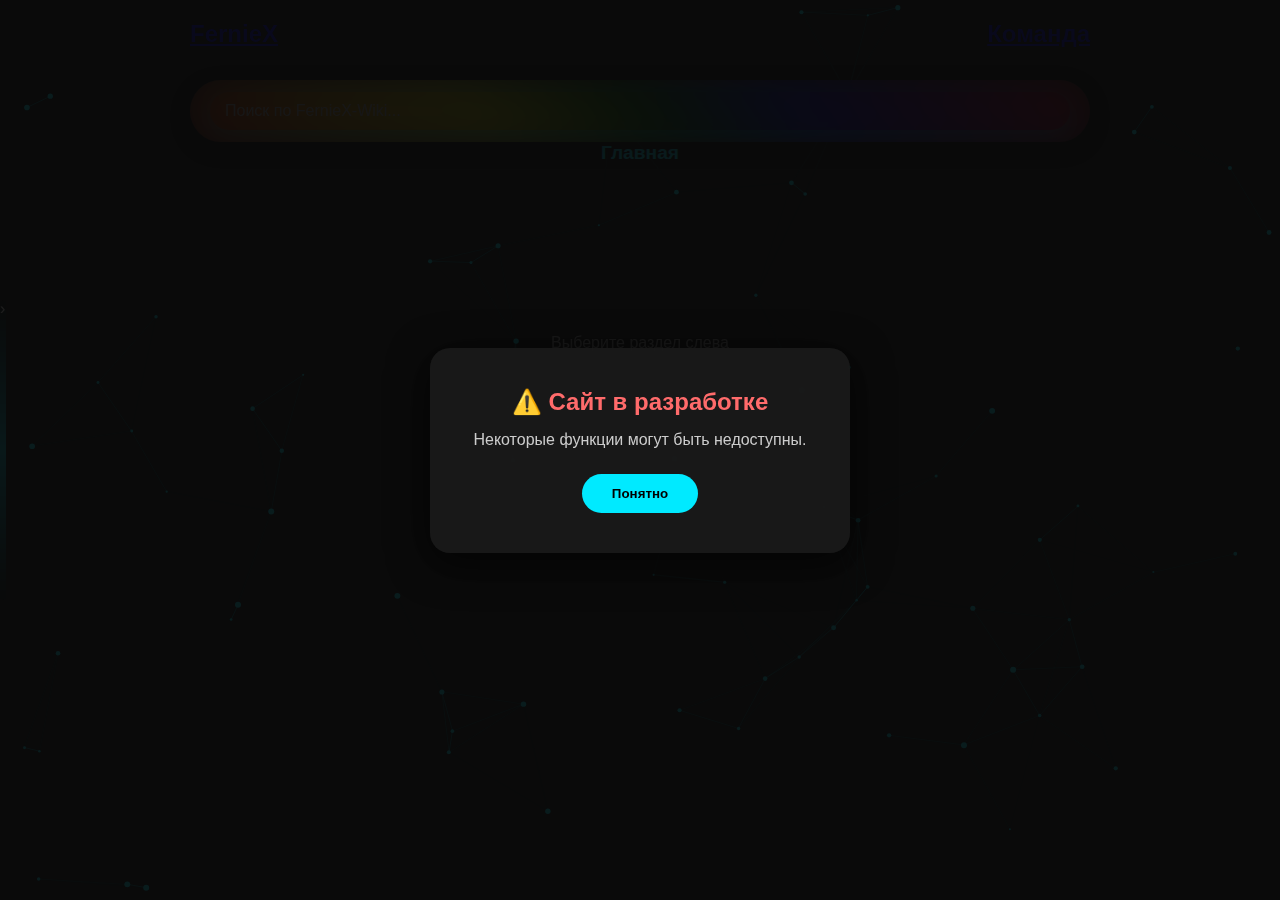
<file: index.html>
<!DOCTYPE html>
<html lang="ru">
<head>
  <meta charset="UTF-8">
  <meta name="viewport" content="width=device-width, initial-scale=1.0">
  <title>FernieX Wiki</title>
  <link rel="stylesheet" href="styles.css">
</head>
<body>

  <!-- Canvas -->
  <canvas id="particle-network"></canvas>

  <!-- Баннер -->
  <div id="dev-banner">
    <div class="dev-banner-content">
      <h2>⚠️ Сайт в разработке</h2>
      <p>Некоторые функции могут быть недоступны.</p>
      <button id="close-banner">Понятно</button>
    </div>
  </div>

  <!-- Верхняя панель -->
  <header class="top-bar">
    <a href="index.html" id="logo-link">FernieX</a>
    <a href="team.html" class="team-link">Команда</a>
  </header>

  <!-- Строка поиска -->
  <div class="search-bar-container">
    <div class="search-bar">
      <input type="text" placeholder="Поиск по FernieX-Wiki...">
    </div>
  </div>

  <div class="current-section">Главная</div>

  <!-- Боковое меню -->
  <aside class="side-panel">
    <div class="side-handle">›</div>
    <nav class="side-menu">
      <div class="side-item" data-section="Игровые функции">Игровые функции</div>
      <div class="side-item" data-section="Чат-менеджер">Чат-менеджер</div>
      <div class="side-item" data-section="Команды">Команды</div>
      <div class="side-item" data-section="Статистика">Статистика</div>
      <div class="side-item" data-section="Настройки">Настройки</div>
      <div class="side-item" data-section="Дополнительно">Дополнительно</div>
    </nav>
  </aside>

  <!-- Контент -->
  <main class="main-content">
    <p class="hint">Выберите раздел слева</p>
    <div id="posts-container"></div>
  </main>

  <!-- JS -->
  <script src="particles.js"></script>
  <script src="script.js"></script>

</body>
</html>
</file>
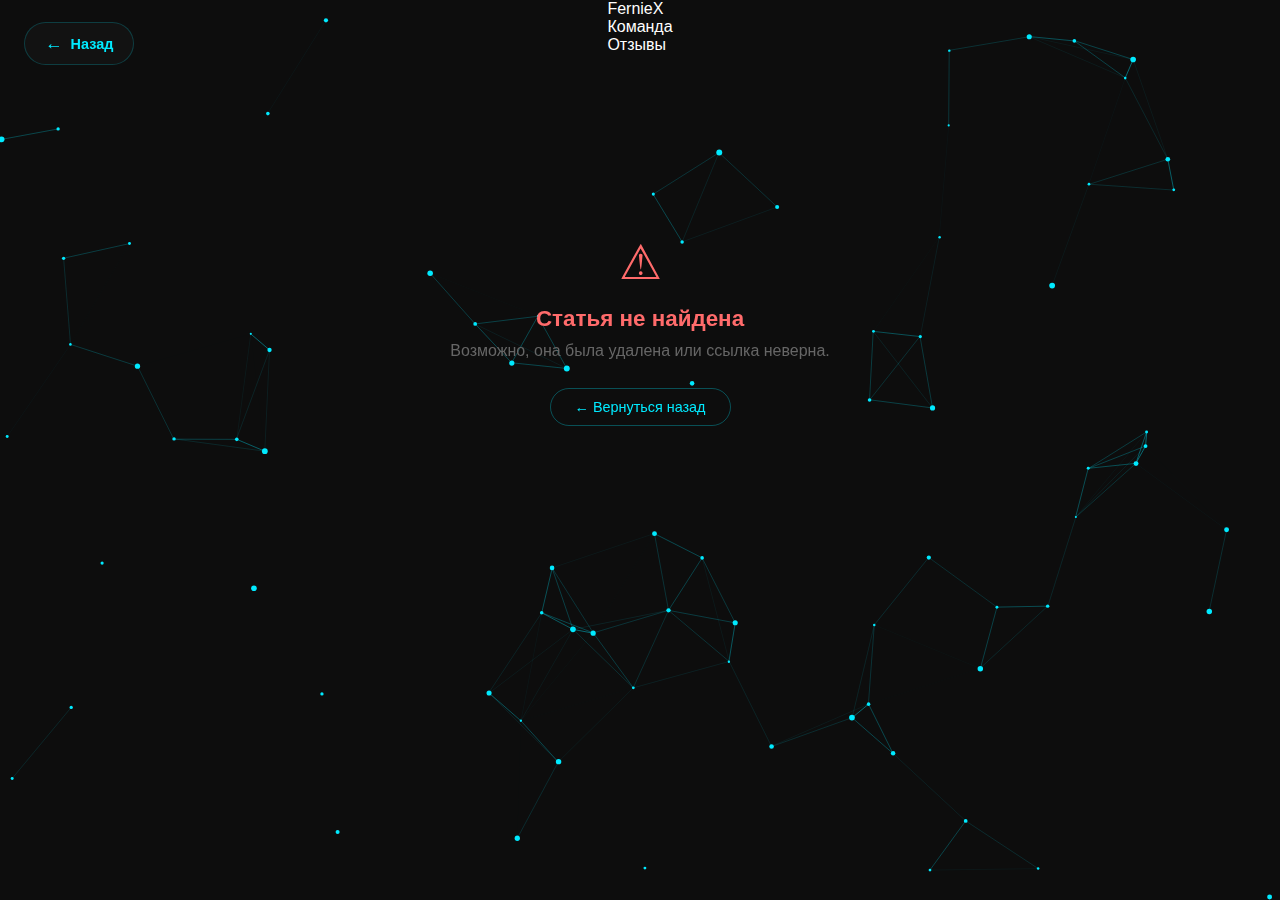
<file: content.html>
<!DOCTYPE html>
<html lang="ru">
<head>
  <meta charset="UTF-8">
  <meta name="viewport" content="width=device-width, initial-scale=1.0">
  <title>FernieX Wiki — Статья</title>
  <link rel="stylesheet" href="styles.css">
  <link rel="stylesheet" href="content.css">
</head>
<body>
  <canvas id="particle-network"></canvas>

  <!-- Верхняя навигация -->
  <div class="page-switcher">
    <div class="page-btn" data-link="index.html">FernieX</div>
    <div class="page-btn" data-link="team.html">Команда</div>
    <div class="page-btn" data-link="rewieves.html">Отзывы</div>
  </div>

  <!-- Кнопка назад -->
  <button class="back-btn" id="back-btn">
    <span class="back-arrow">←</span>
    <span class="back-label">Назад</span>
  </button>

  <!-- Основной контент статьи -->
  <main class="article-wrapper">
    <!-- Скелетон загрузки -->
    <div class="article-skeleton" id="article-skeleton">
      <div class="skeleton-category"></div>
      <div class="skeleton-title"></div>
      <div class="skeleton-meta"></div>
      <div class="skeleton-line"></div>
      <div class="skeleton-line short"></div>
      <div class="skeleton-line"></div>
      <div class="skeleton-line mid"></div>
      <div class="skeleton-line"></div>
    </div>

    <!-- Сама статья -->
    <article class="article-card" id="article-card" style="display:none">
      <div class="article-category" id="article-category"></div>
      <h1 class="article-title" id="article-title"></h1>
      <div class="article-meta">
        <span class="article-author" id="article-author"></span>
        <span class="meta-divider">·</span>
        <span class="article-date" id="article-date"></span>
      </div>
      <div class="article-divider"></div>
      <div class="article-photo-wrap" id="article-photo-wrap" style="display:none">
        <img class="article-photo" id="article-photo" alt="Фото к статье">
      </div>
      <div class="article-body" id="article-body"></div>
    </article>

    <!-- Ошибка -->
    <div class="article-error" id="article-error" style="display:none">
      <div class="error-icon">⚠</div>
      <h2>Статья не найдена</h2>
      <p>Возможно, она была удалена или ссылка неверна.</p>
      <button class="back-btn-inline" onclick="history.back()">← Вернуться назад</button>
    </div>
  </main>

  <script src="particles.js"></script>
  <script src="content.js"></script>
</body>
</html>
</file>
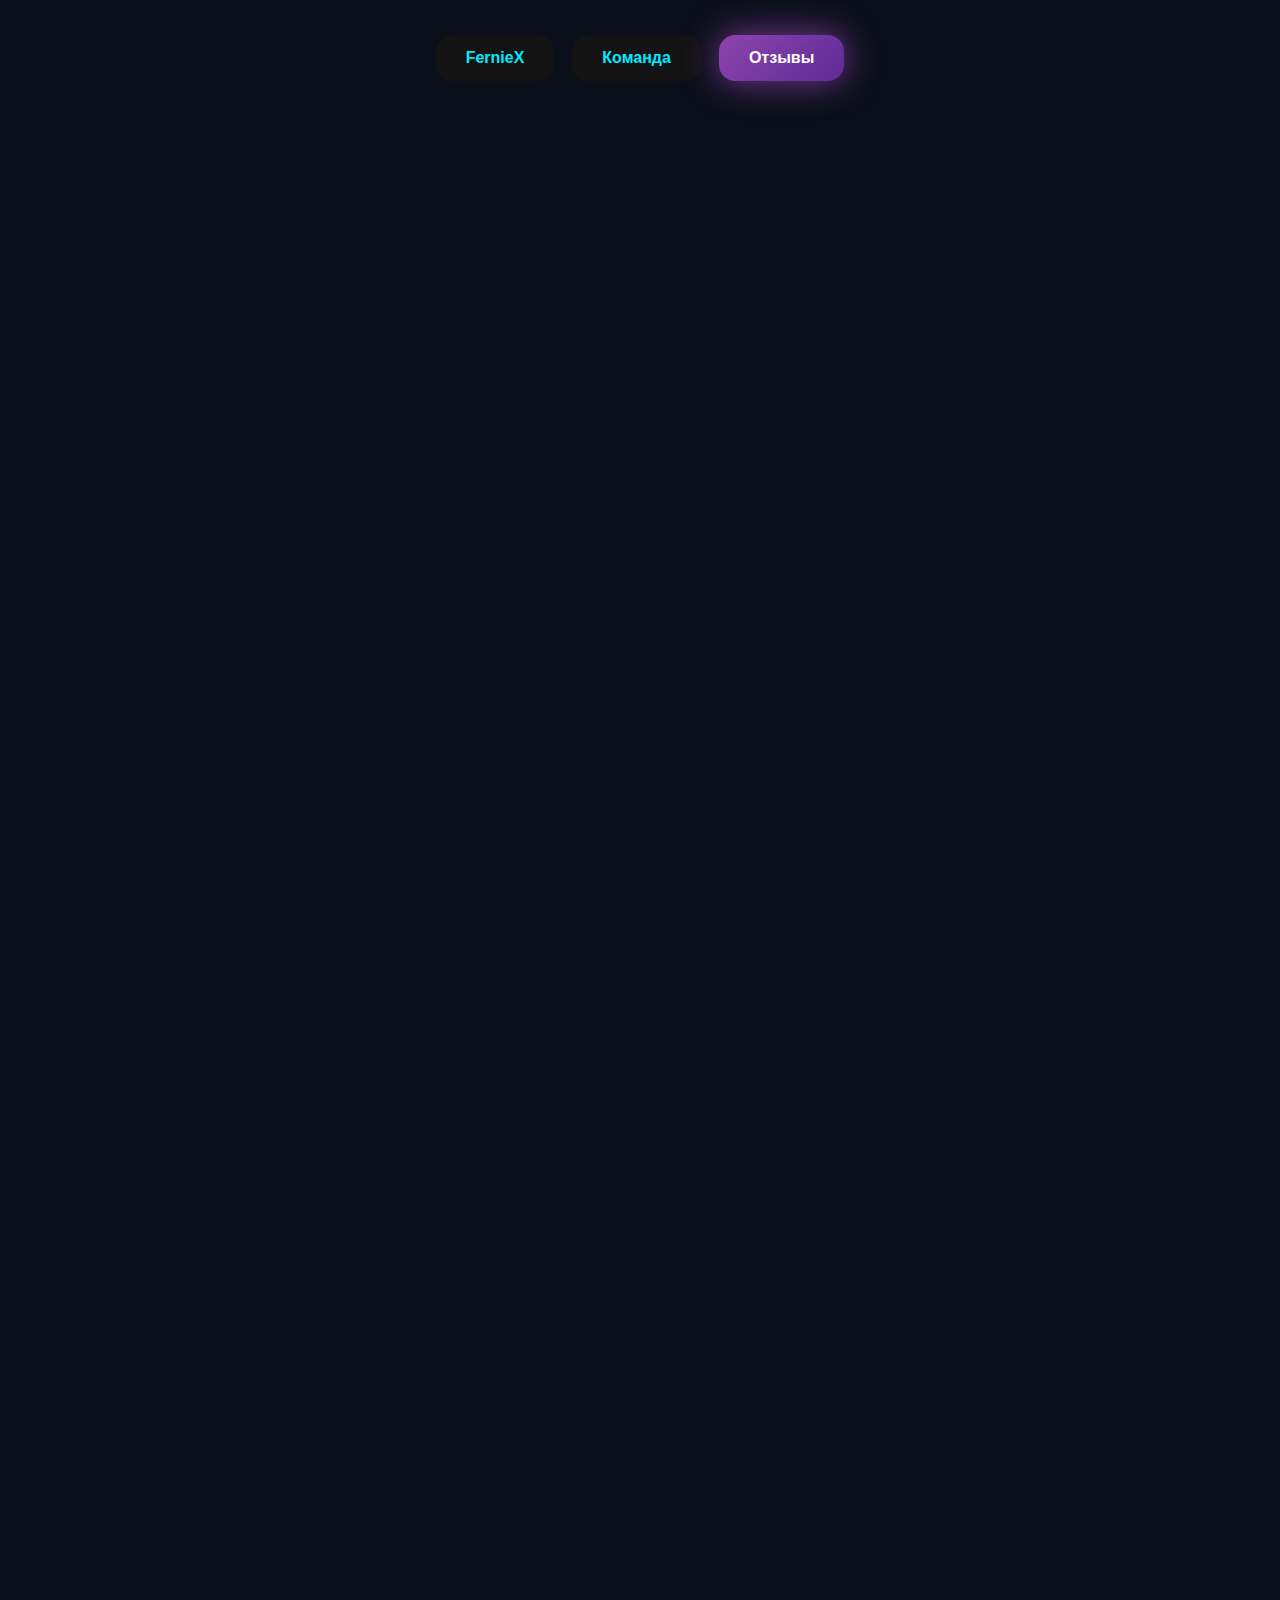
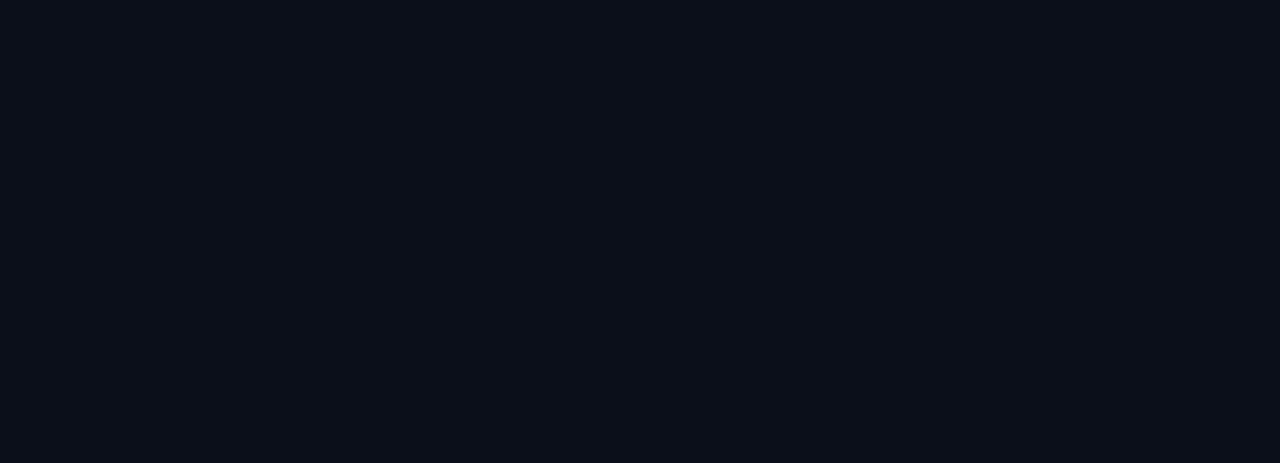
<file: rewieves.html>
<!DOCTYPE html>
<html lang="ru">
<head>
    <meta charset="UTF-8">
    <title>Отзывы</title>
    <link rel="stylesheet" href="rewieves.css">
</head>
<body>

<div class="page-switcher">
  <div class="page-btn" data-link="index.html">FernieX</div>
  <div class="page-btn" data-link="team.html">Команда</div>
  <div class="page-btn active" data-link="rewieves.html">Отзывы</div>
</div>


<main class="reviews-container" id="reviews"></main>

<!-- всплывающий профиль -->
<div class="profile-card" id="profileCard">
    <div class="profile-nick" id="profileNick"></div>
    <a class="profile-telegram" id="profileTelegram" target="_blank">Telegram</a>
</div>

<script src="rewieves.js"></script>
</body>
</html>
</file>
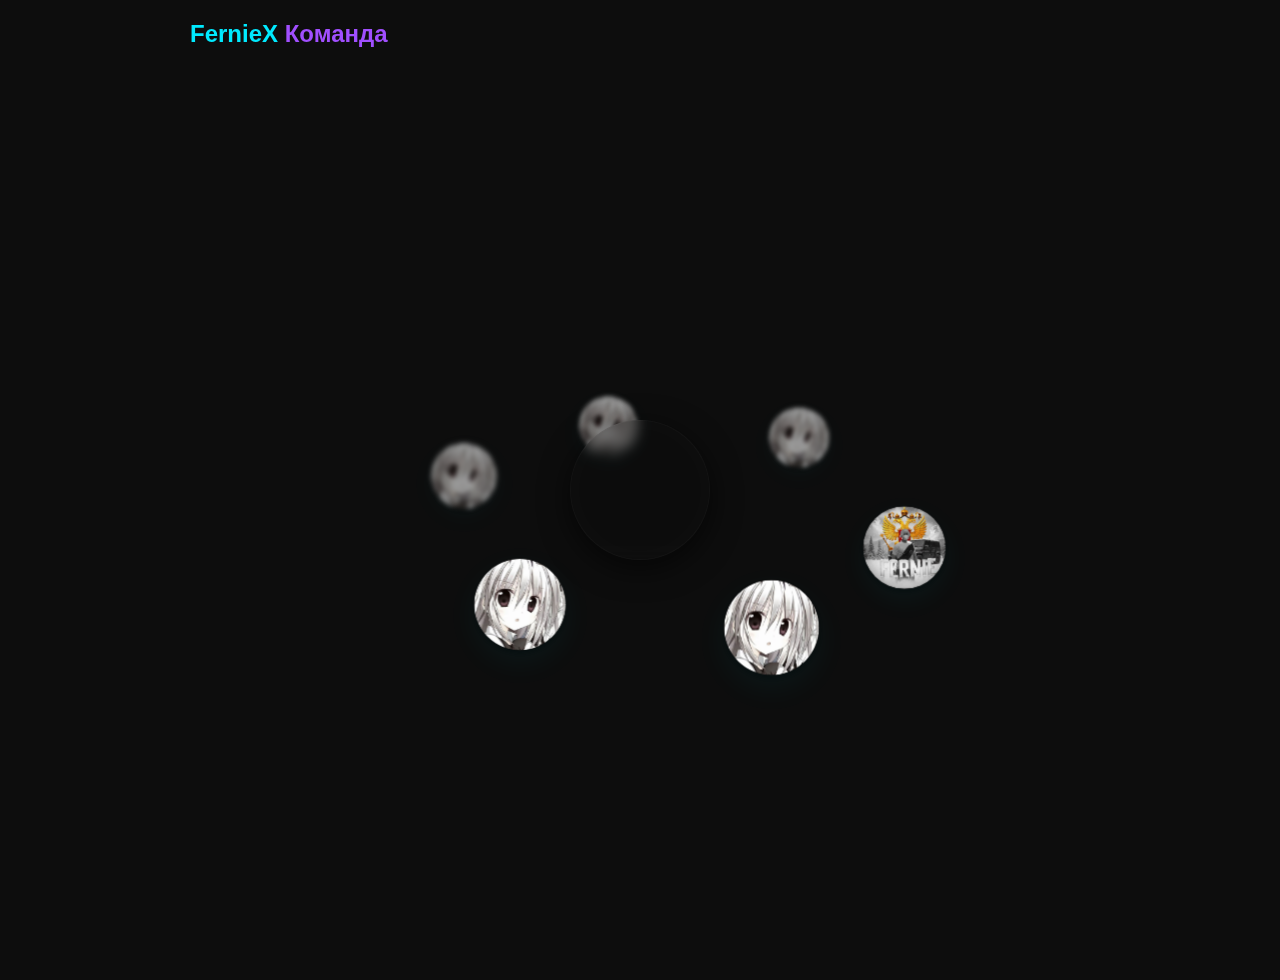
<file: team.html>
<!DOCTYPE html>
<html lang="ru">
<head>
  <meta charset="UTF-8">
  <meta name="viewport" content="width=device-width, initial-scale=1.0">
  <title>Команда FernieX</title>
  <link rel="stylesheet" href="team.css">
</head>
<body>

  <!-- Верхняя панель -->
  <header class="top-bar">
    <nav class="nav-links">
      <a href="index.html" class="nav-link" id="logo-link">FernieX</a>
      <a href="team.html" class="nav-link team-link">Команда</a>
    </nav>
  </header>

  <!-- Контент -->
  <main class="main-content">
    <div class="team-container">

      <!-- Центральный круг (blur-маска) -->
      <div class="center-object"></div>

      <!-- Аватарки -->
      <div class="avatars">

        <div class="avatar">
          <img src="FernieX.png" alt="FernieX">
        </div>

        <div class="avatar">
          <img src="Webael.png" alt="Webael">
        </div>

                <div class="avatar">
          <img src="Webael.png" alt="Webael">
        </div>

                <div class="avatar">
          <img src="Webael.png" alt="Webael">
        </div>

                <div class="avatar">
          <img src="Webael.png" alt="Webael">
        </div>

                <div class="avatar">
          <img src="Webael.png" alt="Webael">
        </div>


        <!-- добавляй сколько угодно -->
        <!--
        <div class="avatar">
          <img src="another.png">
        </div>
        -->

      </div>
    </div>
  </main>

  <script src="team.js"></script>
</body>
</html>
</file>
<file: styles.css>
/* --- Сброс --- */
* { margin: 0; padding: 0; box-sizing: border-box; }

body {
  font-family: 'Segoe UI', Tahoma, Geneva, Verdana, sans-serif;
  background: #0d0d0d;
  color: #fff;
  min-height: 100vh;
  display: flex;
  flex-direction: column;
  align-items: center;
  overflow-x: hidden;
  position: relative;
}

/* --- Canvas --- */
#particle-network {
  position: fixed;
  top: 0; left: 0;
  width: 100%; height: 100%;
  z-index: 0;
}

/* --- Верхняя панель --- */
.top-bar {
  position: fixed;
  top: 20px;
  left: 50%;
  transform: translateX(-50%);
  width: 90%;
  max-width: 900px;
  display: flex;
  justify-content: space-between;
  align-items: center;
  font-size: 1.5rem;
  font-weight: bold;
  color: #00eaff;
  cursor: pointer;
  z-index: 10;
}

.search-bar-container {
  margin-top: 80px; /* под верхней панелью */
  width: 90%;
  max-width: 900px;
  display: flex;
  justify-content: center;
}

.search-bar-container input {
  width: 100%;
  padding: 12px 20px;
  border-radius: 40px;
  border: none;
  outline: none;
  font-size: 1rem;
  background: rgba(30,30,30,0.85);
  color: #fff;
  box-shadow: 0 6px 20px rgba(0,234,255,0.3);
  backdrop-filter: blur(6px);
}


.search-bar input {
  flex: 1;
  border: none;
  outline: none;
  background: transparent;
  font-size: 1rem;
  color: #fff;
  padding: 10px 15px;
}

.search-bar input::placeholder { color: #aaa; }

/* --- Текущий раздел --- */
.current-section {
  font-size: 1.2rem;
  font-weight: bold;
  color: #00eaff;
  white-space: nowrap;
  overflow: hidden;
  text-overflow: ellipsis;
  max-width: 200px;
  text-align: right;
}

/* --- Основной контент --- */
.main-content {
  margin-top: 120px;
  width: 100%;
  max-width: 900px;
  z-index: 1;
  text-align: center;
  padding: 0 15px;
}

p.hint {
  color: #aaa;
  font-size: 1rem;
  margin-top: 50px;
}

/* --- Баннер --- */
#dev-banner { 
  position: fixed; top:0; left:0; width:100%; height:100%; 
  background: rgba(10,10,10,0.92); display:flex; align-items:center; justify-content:center; z-index:9999;
}
.dev-banner-content { 
  background: rgba(25,25,25,0.95); border-radius:20px; padding:40px 30px; max-width:420px; width:90%; text-align:center; box-shadow:0 10px 40px rgba(0,0,0,0.6);
}
.dev-banner-content h2 { color:#ff6b6b; margin-bottom:15px; }
.dev-banner-content p { color:#ccc; margin-bottom:25px; }
.dev-banner-content button {
  background:#00eaff; color:#000; border:none; border-radius:30px; padding:12px 30px; font-weight:bold; cursor:pointer;
}
.dev-banner-content button:hover { transform: translateY(-2px); }

/* --- Боковая панель --- */
.side-panel {
  position: fixed; top:50%; left:0; transform: translateY(-50%);
  width:6px; height:300px; background: linear-gradient(to bottom,transparent,rgba(0,234,255,0.8),transparent);
  border-radius:10px; z-index:5; transition: width 0.6s ease, background 0.6s ease; overflow:hidden;
}
.side-panel:hover { width:260px; background: rgba(15,15,15,0.95); box-shadow:8px 0 40px rgba(0,234,255,0.25); }
.side-menu { opacity:0; transform:translateX(-20px); display:flex; flex-direction:column; gap:14px; padding:30px 20px; transition:opacity 0.4s ease, transform 0.6s ease; }
.side-panel:hover .side-menu { opacity:1; transform:translateX(0); }
.side-item { color:#ddd; cursor:pointer; font-weight:600; position:relative; padding-left:15px; }
.side-item:hover { color:#00eaff; transform:translateX(6px); }
.side-item::before { content:""; position:absolute; left:0; top:50%; width:6px; height:6px; background:#00eaff; border-radius:50%; transform: translateY(-50%) scale(0); transition: transform 0.3s ease; }
.side-item:hover::before { transform: translateY(-50%) scale(1); }

/* --- Адаптив --- */
@media (max-width:768px) { .top-bar{flex-direction:column;align-items:stretch;} .search-bar{width:100%;} .current-section{text-align:left; max-width:100%;} }
@media (max-width:480px) { .post { padding:12px; } }
.search-bar {
  position: relative;
  flex: 1;
  display: flex;
  align-items: center;
  background: rgba(30,30,30,0.85);
  border-radius: 40px;
  padding: 12px 20px;
  box-shadow: 0 6px 20px rgba(0,0,0,0.3);
  backdrop-filter: blur(6px);
  transition: all 0.3s ease;
  z-index: 1;
  overflow: hidden; /* чтобы псевдоэлемент не вылезал */
}

/* Радужное свечение */
.search-bar::before {
  content: '';
  position: absolute;
  top: -5px; left: -5px;
  right: -5px; bottom: -5px;
  border-radius: 45px; /* чуть больше радиуса search-bar */
  background: linear-gradient(45deg, red, orange, yellow, green, blue, purple, red);
  z-index: -1;
  filter: blur(20px);
  opacity: 0.7;
  animation: rotateGlow 6s linear infinite;
}

/* Плавная анимация вращения */
@keyframes rotateGlow {
  0% { transform: rotate(0deg); }
  100% { transform: rotate(360deg); }
}
/* --- Посты --- */
.post {
  background: rgba(20,20,20,0.9);
  border-left: 4px solid #00eaff;
  border-radius: 12px;
  padding: 15px 20px 40px 20px; /* нижний отступ для инфо */
  margin-bottom: 20px;
  box-shadow: 0 4px 20px rgba(0,234,255,0.15);
  transition: transform 0.2s ease, box-shadow 0.2s ease;
  cursor: pointer;
  position: relative;
}

.post:hover {
  transform: translateY(-2px);
  box-shadow: 0 8px 25px rgba(0,234,255,0.3);
}

.post img {
  max-width: 100%;
  border-radius: 10px;
  margin: 10px 0;
}

.post-text {
  font-size: 0.95rem;
  line-height: 1.4;
  max-height: 80px;
  overflow: hidden;
  transition: max-height 0.3s ease;
}

.post-text.collapsed {
  max-height: 80px;
}

.post-text:not(.collapsed) {
  max-height: 1000px;
}

/* --- Нижняя строка с автором и датой --- */
.post-info {
  position: absolute;
  bottom: 10px;
  left: 20px;
  right: 20px;
  display: flex;
  justify-content: space-between;
  font-size: 0.8rem;
  color: #aaa;
}

.post-info .author {
  color: #00eaff;
  cursor: pointer;
}

.post-info .date {
  color: #ccc;
}

/* --- Адаптив --- */
@media (max-width:768px) {
  .post {
    padding: 12px 15px 35px 15px;
  }
  .post-text { font-size: 0.9rem; }
}

@media (max-width:480px) {
  .post { padding: 10px 12px 30px 12px; }
  .post-text { font-size: 0.85rem; }
}
</file>
<file: content.css>
/* ============================================
   content.css — страница статьи FernieX Wiki
   ============================================ */

/* --- Кнопка "Назад" --- */
.back-btn {
  position: fixed;
  top: 22px;
  left: 24px;
  display: flex;
  align-items: center;
  gap: 8px;
  background: rgba(20, 20, 20, 0.85);
  border: 1px solid rgba(0, 234, 255, 0.2);
  color: #00eaff;
  border-radius: 50px;
  padding: 10px 20px;
  font-size: 0.9rem;
  font-weight: 600;
  cursor: pointer;
  z-index: 100;
  backdrop-filter: blur(8px);
  transition: all 0.25s ease;
  text-decoration: none;
  white-space: nowrap;
}

.back-btn:hover {
  background: rgba(0, 234, 255, 0.1);
  border-color: rgba(0, 234, 255, 0.5);
  transform: translateX(-3px);
  box-shadow: 0 0 20px rgba(0, 234, 255, 0.2);
}

.back-arrow {
  font-size: 1.1rem;
  transition: transform 0.25s ease;
}

.back-btn:hover .back-arrow {
  transform: translateX(-3px);
}

/* --- На мобилах кнопка выходит из fixed и встаёт в поток --- */
@media (max-width: 600px) {
  .back-btn {
    position: relative;
    top: auto;
    left: auto;
    align-self: flex-start;
    margin: 12px 0 0 0;
    padding: 8px 16px;
    font-size: 0.82rem;
  }

  .back-btn:hover {
    transform: none;
  }
}

/* --- Обёртка статьи --- */
.article-wrapper {
  margin-top: 100px;
  margin-bottom: 80px;
  width: 100%;
  max-width: 760px;
  padding: 0 20px;
  z-index: 1;
  position: relative;

  /* центрирование */
  margin-left: auto;
  margin-right: auto;
  display: flex;
  flex-direction: column;
  align-items: stretch;
}

/* --- Карточка статьи --- */
.article-card {
  background: rgba(16, 16, 16, 0.92);
  border-radius: 20px;
  padding: 44px 48px;
  border: 1px solid rgba(0, 234, 255, 0.12);
  box-shadow:
    0 0 60px rgba(0, 0, 0, 0.5),
    0 0 0 1px rgba(0, 234, 255, 0.05);
  animation: fadeSlideIn 0.5s ease both;
}

@keyframes fadeSlideIn {
  from { opacity: 0; transform: translateY(24px); }
  to   { opacity: 1; transform: translateY(0); }
}

/* --- Категория --- */
.article-category {
  display: inline-block;
  font-size: 0.72rem;
  font-weight: 700;
  letter-spacing: 0.12em;
  text-transform: uppercase;
  color: #8e44ad;
  background: rgba(142, 68, 173, 0.12);
  border: 1px solid rgba(142, 68, 173, 0.3);
  border-radius: 30px;
  padding: 4px 14px;
  margin-bottom: 18px;
}

/* --- Заголовок --- */
.article-title {
  font-size: 2rem;
  font-weight: 800;
  line-height: 1.25;
  color: #ffffff;
  margin-bottom: 18px;
  letter-spacing: -0.02em;
}

/* --- Мета (автор + дата) --- */
.article-meta {
  display: flex;
  align-items: center;
  gap: 10px;
  font-size: 0.85rem;
  margin-bottom: 28px;
}

.article-author {
  color: #00eaff;
  font-weight: 600;
}

.meta-divider {
  color: #444;
  font-size: 1.2rem;
}

.article-date {
  color: #666;
}

/* --- Разделитель --- */
.article-divider {
  height: 1px;
  background: linear-gradient(to right, rgba(0,234,255,0.3), transparent);
  margin-bottom: 30px;
  border-radius: 2px;
}

/* --- Фото --- */
.article-photo-wrap {
  margin-bottom: 28px;
  border-radius: 14px;
  overflow: hidden;
  border: 1px solid rgba(0,234,255,0.1);
}

.article-photo {
  width: 100%;
  display: block;
  border-radius: 14px;
}

/* --- Тело статьи --- */
.article-body {
  font-size: 1.0rem;
  line-height: 1.75;
  color: #ccc;
  word-break: break-word;
  display: flex;
  flex-direction: column;
  gap: 6px;
}

/* Блок-абзац (разделённый двойным \n) */
.rt-block {
  display: flex;
  flex-direction: column;
  gap: 4px;
  margin-bottom: 18px;
}

/* Обычный абзац */
.rt-para {
  margin: 0;
  color: #c8c8c8;
  line-height: 1.75;
}

/* ── Эмодзи-заголовок ─────────────────────── */
.rt-heading {
  display: flex;
  align-items: center;
  gap: 10px;
  margin: 6px 0 4px;
  padding: 10px 16px;
  background: rgba(0, 234, 255, 0.05);
  border-left: 3px solid rgba(0, 234, 255, 0.4);
  border-radius: 0 10px 10px 0;
}

.rt-heading-emoji {
  font-size: 1.3rem;
  flex-shrink: 0;
  line-height: 1;
}

.rt-heading-text {
  font-size: 1.0rem;
  font-weight: 700;
  color: #ffffff;
  letter-spacing: 0.01em;
}

/* ── Команда (/cmd — описание) ────────────── */
.rt-command {
  display: flex;
  align-items: baseline;
  gap: 10px;
  padding: 8px 14px;
  background: rgba(142, 68, 173, 0.07);
  border: 1px solid rgba(142, 68, 173, 0.2);
  border-radius: 8px;
  margin: 3px 0;
  transition: background 0.2s ease, border-color 0.2s ease;
}

.rt-command:hover {
  background: rgba(142, 68, 173, 0.14);
  border-color: rgba(142, 68, 173, 0.4);
}

.rt-cmd-name {
  font-family: 'Consolas', 'Courier New', monospace;
  font-size: 0.88rem;
  font-weight: 700;
  color: #c39bd3;
  background: rgba(142, 68, 173, 0.18);
  padding: 2px 9px;
  border-radius: 5px;
  flex-shrink: 0;
  letter-spacing: 0.03em;
}

.rt-cmd-desc {
  font-size: 0.88rem;
  color: #999;
  line-height: 1.4;
}

/* ── Ранговый пункт ───────────────────────── */
.rt-rank-item {
  display: flex;
  align-items: center;
  gap: 10px;
  padding: 6px 14px;
  background: rgba(255, 255, 255, 0.03);
  border-radius: 8px;
  font-size: 0.92rem;
  color: #bbb;
  border-left: 2px solid rgba(255,255,255,0.08);
  margin: 2px 0;
  transition: background 0.15s ease;
}

.rt-rank-item:hover {
  background: rgba(255, 255, 255, 0.06);
  color: #ddd;
}

/* ── Список ───────────────────────────────── */
.rt-list-item {
  display: flex;
  align-items: flex-start;
  gap: 10px;
  padding: 4px 0;
  font-size: 0.95rem;
  color: #bbb;
  line-height: 1.55;
}

.rt-bullet {
  color: #00eaff;
  font-size: 0.75rem;
  margin-top: 4px;
  flex-shrink: 0;
  opacity: 0.7;
}

/* --- Скелетон загрузки --- */
.article-skeleton {
  background: rgba(16, 16, 16, 0.92);
  border-radius: 20px;
  padding: 44px 48px;
  border: 1px solid rgba(0, 234, 255, 0.08);
  display: flex;
  flex-direction: column;
  gap: 14px;
}

.skeleton-category,
.skeleton-title,
.skeleton-meta,
.skeleton-line {
  background: rgba(255,255,255,0.06);
  border-radius: 8px;
  animation: shimmer 1.6s infinite linear;
  background-size: 200% 100%;
  background-image: linear-gradient(
    90deg,
    rgba(255,255,255,0.04) 0%,
    rgba(255,255,255,0.10) 50%,
    rgba(255,255,255,0.04) 100%
  );
}

.skeleton-category { height: 22px; width: 100px; border-radius: 30px; }
.skeleton-title    { height: 44px; width: 75%; border-radius: 10px; margin-top: 4px; }
.skeleton-meta     { height: 16px; width: 200px; }
.skeleton-line     { height: 14px; }
.skeleton-line.short { width: 60%; }
.skeleton-line.mid   { width: 80%; }

@keyframes shimmer {
  0%   { background-position: -200% 0; }
  100% { background-position:  200% 0; }
}

/* --- Ошибка --- */
.article-error {
  text-align: center;
  padding: 80px 20px;
  color: #aaa;
}

.error-icon {
  font-size: 3rem;
  margin-bottom: 16px;
  color: #ff6b6b;
}

.article-error h2 {
  color: #ff6b6b;
  margin-bottom: 10px;
  font-size: 1.4rem;
}

.article-error p {
  margin-bottom: 28px;
  color: #666;
}

.back-btn-inline {
  background: transparent;
  border: 1px solid rgba(0,234,255,0.3);
  color: #00eaff;
  border-radius: 30px;
  padding: 10px 24px;
  cursor: pointer;
  font-size: 0.9rem;
  transition: all 0.2s ease;
}

.back-btn-inline:hover {
  background: rgba(0,234,255,0.08);
  border-color: #00eaff;
}

/* ============================================
   Стили постов на index.html (карточки-превью)
   ============================================ */

/* Новый стиль поста — превью карточка */
.post {
  background: rgba(16, 16, 16, 0.9);
  border-left: 3px solid #00eaff;
  border-radius: 14px;
  padding: 20px 22px;
  margin-bottom: 16px;
  box-shadow: 0 4px 20px rgba(0, 234, 255, 0.1);
  transition: transform 0.2s ease, box-shadow 0.2s ease;
  cursor: default;
  position: relative;
  display: flex;
  flex-direction: column;
  gap: 10px;
}

.post:hover {
  transform: translateY(-2px);
  box-shadow: 0 8px 28px rgba(0, 234, 255, 0.22);
}

.post-title {
  font-size: 1.05rem;
  font-weight: 700;
  color: #fff;
  line-height: 1.3;
}

.post-preview-meta {
  display: flex;
  justify-content: space-between;
  align-items: center;
  font-size: 0.8rem;
  gap: 12px;
}

.post-preview-meta .author {
  color: #00eaff;
  cursor: pointer;
  font-weight: 600;
  flex-shrink: 0;
}

.post-preview-meta .author:hover {
  text-decoration: underline;
}

.post-preview-meta .date {
  color: #555;
  flex-shrink: 0;
}

.read-btn {
  align-self: flex-start;
  margin-top: 4px;
  padding: 8px 20px;
  background: rgba(142, 68, 173, 0.12);
  border: 1px solid rgba(142, 68, 173, 0.4);
  color: #c39bd3;
  border-radius: 30px;
  font-size: 0.82rem;
  font-weight: 700;
  cursor: pointer;
  letter-spacing: 0.04em;
  transition: all 0.22s ease;
  text-decoration: none;
  display: inline-block;
}

.read-btn:hover {
  background: rgba(142, 68, 173, 0.25);
  border-color: #8e44ad;
  color: #fff;
  box-shadow: 0 0 18px rgba(142, 68, 173, 0.4);
  transform: translateY(-1px);
}

/* --- Адаптив --- */
@media (max-width: 768px) {
  .article-card {
    padding: 28px 22px;
  }

  .article-title {
    font-size: 1.5rem;
  }

  /* back-btn уже переключён на relative в @600px блоке выше */
  .article-wrapper {
    margin-top: 80px;
  }
}

@media (max-width: 600px) {
  /* wrapper становится колонкой: кнопка назад → потом статья */
  .article-wrapper {
    margin-top: 72px;
    flex-direction: column;
    gap: 0;
  }
}

@media (max-width: 480px) {
  .article-card {
    padding: 22px 16px;
  }

  .article-title {
    font-size: 1.25rem;
  }
}

/* --- Отступ карточки от кнопки на мобилах --- */
@media (max-width: 600px) {
  .article-card {
    margin-top: 12px;
  }
}
</file>
<file: rewieves.css>
* {
    margin: 0;
    padding: 0;
    box-sizing: border-box;
    font-family: Arial, sans-serif;
}
body {
    background: #0b0f1a;
    color: white;
}
/* верхнее меню */
.top-menu {
    display: flex;
    justify-content: center;
    gap: 20px;
    padding: 25px;
}
.menu-btn {
    border: none;
    padding: 12px 26px;
    border-radius: 12px;
    font-size: 16px;
    cursor: pointer;
    transition: 0.3s;
}
.menu-btn.blue {
    background: #1e90ff;
    box-shadow: 0 0 12px rgba(30,144,255,0.6);
}
.menu-btn.purple {
    background: #8a2be2;
}
.menu-btn.active {
    box-shadow: 0 0 20px rgba(138,43,226,0.9);
}
/* отзывы */
.reviews-container {
    display: flex;
    flex-direction: column;
    align-items: center;
    gap: 25px;
    padding: 40px 20px;
    max-width: 900px;
    margin: 0 auto;
}
.review-card {
    background: #131a2e;
    width: 100%;
    max-width: 850px;
    padding: 25px;
    border-radius: 16px;
    box-shadow: 0 0 15px rgba(138,43,226,0.25);
}
.review-header {
    display: flex;
    justify-content: space-between;
    align-items: flex-start;
    margin-bottom: 12px;
}

.review-nick {
    color: #b084ff;
    font-size: 18px;
    cursor: pointer;
    transition: color 0.2s ease;
}

.review-nick:hover {
    color: #d4a5ff;
}

.review-type {
    display: inline-block;
    background: linear-gradient(135deg, #667eea 0%, #764ba2 100%);
    color: white;
    padding: 6px 12px;
    border-radius: 20px;
    font-size: 12px;
    font-weight: 600;
    white-space: nowrap;
    box-shadow: 0 4px 15px rgba(102, 126, 234, 0.4);
    letter-spacing: 0.5px;
}
.review-date {
    font-size: 13px;
    color: #8b92c9;
    margin-bottom: 10px;
}
.review-rating {
    display: flex;
    gap: 4px;
    margin-bottom: 12px;
    font-size: 18px;
}
.star {
    color: #ffd700;
    text-shadow: 0 0 8px rgba(255,215,0,0.6);
}
.star.empty {
    color: #404a5f;
}
.review-text {
    color: #d0d6ff;
    font-size: 15px;
}
/* профиль */
.profile-card {
    position: absolute;
    background: #1a1f3a;
    padding: 15px 20px;
    border-radius: 14px;
    box-shadow: 0 0 25px rgba(138,43,226,0.8);
    display: none;
    flex-direction: column;
    z-index: 10;
}
.profile-nick {
    font-size: 18px;
    margin-bottom: 8px;
}
.profile-telegram {
    padding: 10px 16px;
    background: #1e90ff;
    color: white;
    text-decoration: none;
    border-radius: 8px;
    font-weight: 600;
    text-align: center;
    transition: all 0.2s ease;
    box-shadow: 0 0 12px rgba(30,144,255,0.5);
}
.profile-telegram:hover {
    background: #0d7acc;
    box-shadow: 0 0 20px rgba(30,144,255,0.8);
    transform: translateY(-2px);
}
/* ===== Анимация появления отзывов ===== */
.review-card {
  opacity: 0;
  transform: translateY(20px) scale(0.98);
  animation: reviewIn 0.6s ease forwards;
}
.review-card:hover {
  transform: translateY(-6px) scale(1.02);
  box-shadow: 0 0 30px rgba(138,43,226,0.6);
}
/* задержка по очереди */
.review-card:nth-child(1) { animation-delay: 0.05s; }
.review-card:nth-child(2) { animation-delay: 0.1s; }
.review-card:nth-child(3) { animation-delay: 0.15s; }
.review-card:nth-child(4) { animation-delay: 0.2s; }
@keyframes reviewIn {
  to {
    opacity: 1;
    transform: translateY(0) scale(1);
  }
}
/* ===== Профиль ===== */
.profile-card {
  transform: scale(0.85);
  opacity: 0;
  transition: all 0.25s ease;
}
.profile-card.show {
  opacity: 1;
  transform: scale(1);
}
/* ===== Анимация страницы ===== */
body {
  animation: pageFade 0.4s ease;
}
@keyframes pageFade {
  from { opacity: 0 }
  to { opacity: 1 }
}
/* =========================
   Кнопки страниц (как на FernieX)
   ========================= */
.page-switcher {
  margin: 35px 0;
  display: flex;
  justify-content: center;
  gap: 18px;
  z-index: 5;
}
.page-btn {
  padding: 14px 30px;
  border-radius: 16px;
  font-size: 1rem;
  font-weight: 700;
  cursor: pointer;
  color: #00eaff;
  background: rgba(20,20,20,0.9);
  transition:
    transform 0.25s ease,
    box-shadow 0.25s ease,
    background 0.25s ease,
    color 0.25s ease;
}
.page-btn:hover {
  transform: translateY(-4px) scale(1.06);
  color: #ffffff;
  box-shadow: 0 0 30px rgba(0,234,255,0.45);
}
.page-btn.active {
  background: linear-gradient(135deg, #8e44ad, #5e2b97);
  color: #ffffff;
  box-shadow: 0 0 35px rgba(142,68,173,0.85);
}
.page-btn:active {
  transform: scale(0.96);
}
/* =========================
   Затемнение страницы
   ========================= */
body.fade-out {
  opacity: 0;
  transition: opacity 0.35s ease;
}
body {
  opacity: 1;
  transition: opacity 0.35s ease;
}
</file>
<file: team.css>
/* --- Сброс --- */
* { margin: 0; padding: 0; box-sizing: border-box; }

body {
  font-family: 'Segoe UI', Tahoma, Geneva, Verdana, sans-serif;
  background: #0d0d0d;
  color: #fff;
  min-height: 100vh;
  overflow-x: hidden;
}

/* --- Верхняя панель --- */
.top-bar {
  position: fixed;
  top: 20px;
  left: 50%;
  transform: translateX(-50%);
  width: 90%;
  max-width: 900px;
  display: flex;
  justify-content: flex-start;
  align-items: center;
  font-size: 1.5rem;
  font-weight: bold;
  z-index: 1000; /* поверх всего */
  gap: 30px;
  pointer-events: auto;
}
.top-bar a, .top-bar div {
  text-decoration: none;
  cursor: pointer;
  transition: color 0.25s ease;
  font-weight: 700;
  user-select: none;
}

/* Цвета: FernieX синий, Команда фиолетовый (активная) */
#logo-link { color: #00eaff; }
.team-link { color: #a14fff; }

/* --- Основной контент --- */
.main-content {
  margin-top: 80px;
  width: 100%;
  height: calc(100vh - 80px);
  display: flex;
  justify-content: center;
  align-items: center;
  overflow: hidden;
}

/* --- 3D-карусель --- */
.team-container {
  perspective: 1200px;
  width: 100%;
  height: 80vh;
  display: flex;
  justify-content: center;
  align-items: center;
  position: relative;
}

/* Центр круга: поверх задних аватаров, но под передними.
   Важно: backdrop-filter здесь делает blur только внутри круга. */
.center-object {
  width: 140px;
  height: 140px;
  border-radius: 50%;
  position: absolute;
  z-index: 200; /* средний слой: между задними и передними аватарами */
  left: 50%;
  top: 50%;
  transform: translate(-50%, -50%);
  background: rgba(12,12,12,0.25);
  -webkit-backdrop-filter: blur(6px);
  backdrop-filter: blur(6px);
  box-shadow: 0 8px 30px rgba(0,0,0,0.6), inset 0 0 40px rgba(255,255,255,0.02);
  border: 1px solid rgba(255,255,255,0.03);
  pointer-events: none;
}

/* --- Контейнер аватаров --- */
.avatars {
  position: absolute;
  width: 100%;
  height: 100%;
  transform-style: preserve-3d;
  left: 0; top: 0;
  pointer-events: none;
}

/* --- Аватарки (рамка элемента) --- */
/* Используем .avatar как контейнер, внутри - <img> или background-image */
.avatar {
  width: 80px;
  height: 80px;
  border-radius: 50%;           /* 1) круглые */
  position: absolute;
  top: 50%;
  left: 50%;
  transform-origin: 0 -220px;
  transition: transform 0.25s cubic-bezier(.2,.9,.2,1), z-index 0.15s ease;
  box-shadow: 0 10px 30px rgba(0,234,255,0.06), 0 2px 6px rgba(0,0,0,0.6);
  overflow: hidden;             /* важно: img обрезаются по кругу */
  pointer-events: auto;
  background: rgba(255,255,255,0.04);
  display: flex;
  align-items: center;
  justify-content: center;
}

/* img внутри аватарки — круглое и покрывает блок */
.avatar img {
  width: 100%;
  height: 100%;
  object-fit: cover;
  display: block;
  border-radius: 50%;
  pointer-events: none;
}

/* Передний план — будет выше центра */
.avatar.front {
  /* no blur, will sit above center */
  filter: none;
}

/* Задний план — затемняем (blur только в зоне круга через center-object) */
.avatar.back {
  filter: brightness(0.9);
  /* НЕ ставим blur здесь — blur делается локально в .center-object */
}

/* Hover */
.avatar:hover {
  transform: scale(1.16) translateZ(40px);
  z-index: 10000 !important; /* всегда самый верх при наведении */
  box-shadow: 0 22px 48px rgba(0,234,255,0.18);
}

/* --- Адаптив --- */
@media (max-width: 1000px) {
  .center-object { width: 120px; height: 120px; }
  .avatar { width: 70px; height: 70px; transform-origin: 0 -190px; }
}
@media (max-width: 768px) {
  .top-bar { font-size: 1.15rem; gap: 16px; }
  .center-object { width: 110px; height: 110px; }
  .avatar { width: 60px; height: 60px; transform-origin: 0 -160px; }
}
@media (max-width: 480px) {
  .top-bar { font-size: 1rem; gap: 12px; }
  .center-object { width: 90px; height: 90px; }
  .avatar { width: 48px; height: 48px; transform-origin: 0 -120px; }
}
</file>
